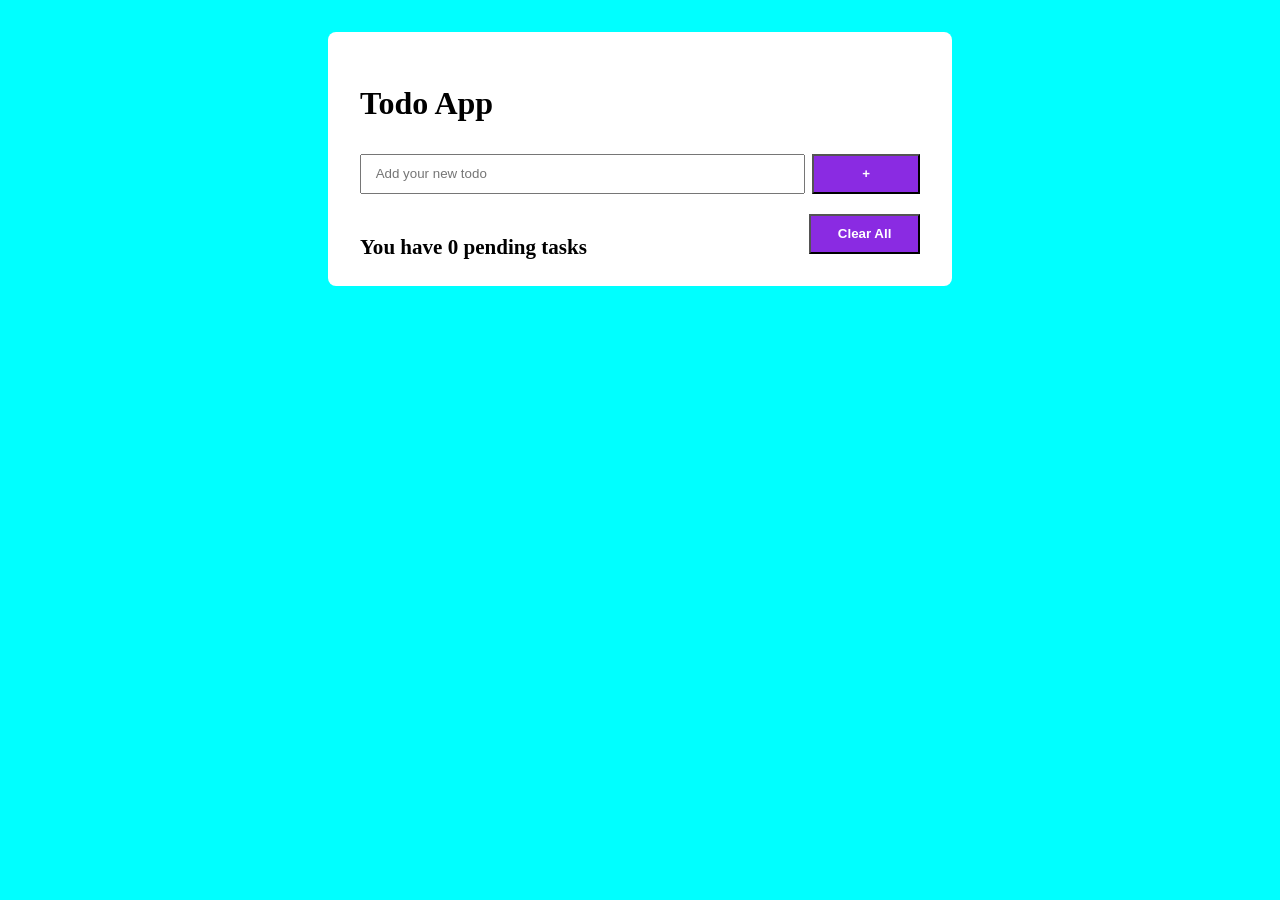
<file: index.html>
<!DOCTYPE html>
<html lang="en">
  <head>
    <meta charset="UTF-8" />
    <meta http-equiv="X-UA-Compatible" content="IE=edge" />
    <meta name="viewport" content="width=device-width, initial-scale=1.0" />
    <script src="index.js"></script>
    <link rel="stylesheet" href="style.css" />
    <title>To Do_list</title>
  </head>

  <body>
    <div class="container">
      <h1>Todo App</h1>
      <div class="containerRow">
        <input id="textInput" type="text" placeholder="  Add your new todo" />
        <button type="button" id="add" onclick="handleClick()" class="add">
          +
        </button>
      </div>

      <div id="items" class="listToDo"></div>

      <div class="containerRow">
        <h3 id="textFooter"></h3>
        <button type="button" id="add" onclick="deleteAll()" class="add">
          Clear All
        </button>
      </div>
    </div>
  </body>
</html>
</file>
<file: style.css>
body {
  background-color: aqua;
}

.container {
  border-radius: 8px;
  background-color: white;
  display: flex;
  flex-direction: column;
  justify-content: space-between;
  gap: 10px;
  margin: 2rem 20rem;
  padding: 2rem;
}

.containerRow {
  display: flex;
  flex-direction: row;
  gap: 7px;
  height: 2.5rem;
  align-content: center;
  font-size: large;
}

input {
  width: 80%;
  padding: 7px;
}

.add {
  width: 20%;
  background-color: blueviolet;
  color: white;
  font-weight: bold;
}

.delete {
  width: 20%;
  background-color: rgb(230, 107, 107);
  color: white;
  font-weight: bold;
}

.containerRow div {
  width: 80%;
  background-color: rgb(245, 244, 241);
  padding: 7px;
}

.containerRow h3 {
  width: 80%;
}

.listToDo {
  display: flex;
  flex-direction: column;
  gap: 7px;
}
</file>
